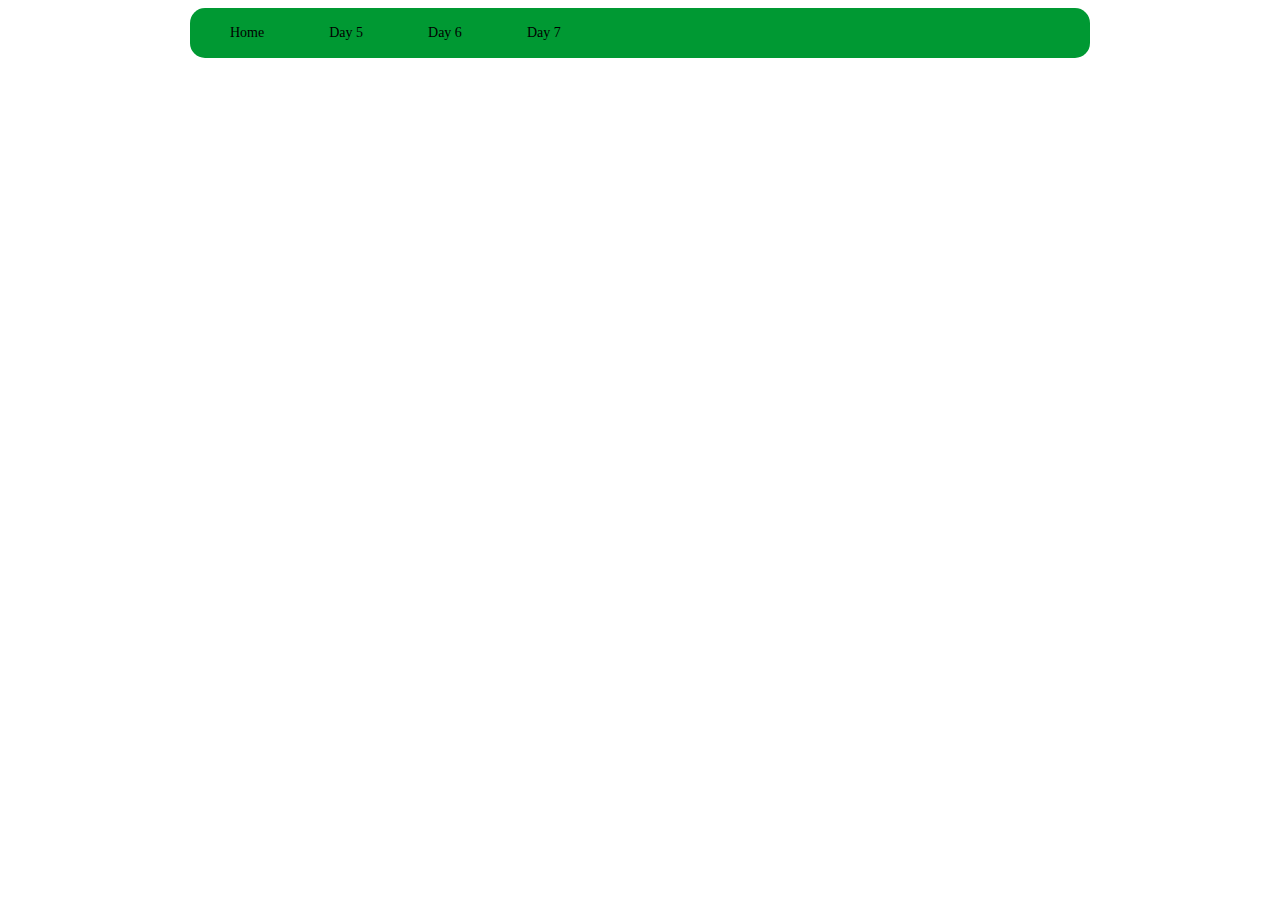
<file: index.html>
<!DOCTYPE html>
<html>
<head>
	<meta charset="utf-8">
	<meta http-equiv="X-UA-Compatible" content="IE=edge">
	<title></title>
	<link rel="stylesheet" href="styles.css">
</head>
<body>
	
	<div id="nav-bar">
		<ul>
			<li><a href="#">Home</a></li>
			<li><a href="#">Day 5</a>
				<ul>
					<li><a href="#">Fancy Form</a></li>
					<li><a href="#">fancy 2</a></li>
					<li><a href="#">Tic Tac Toe</a></li>
				</ul>
			</li>
			<li><a href="#">Day 6</a>
				<ul>
					<li><a href="#">BootStrap </a></li>
					<li><a href="#">Form Valid</a></li>
					<li><a href="#">Image Gallery</a></li>
				</ul>
			</li>
			<li>
				<a href="#">Day 7</a>
			</li>
		</ul>
	</div>








</body>
</html>
</file>
<file: styles.css>
#nav-bar{
	max-width: 900px;
	margin: auto;
	font-weight: bold;

	border: none;
	padding: 0px;
	font-size: 14px;
}

#nav-bar ul{
	background: #093;
	height: 50px;
	list-style: none;
	margin: 0px;
	padding: 0px;
	border-radius: 15px;
	/*box-shadow: inset 0px 16px 0px 0px white;*/
}

#nav-bar li{
	float: left;
	padding: 0px 0px 0px 15px;
}

#nav-bar ul li a{
	color: black;
	font-weight: normal;
	line-height: 50px;
	padding: 0 25px;
	margin:	0px;
	text-decoration: none;
	text-align: center;
}

#nav-bar ul li a:hover{
	background: #060;
	color: white;
	text-decoration: none;
}

#nav-bar ul li ul{
	display: none;
	height: auto;
	position: absolute;
	width: 200px;
	margin: 0px;
	padding: 0px;
	border: none;
}

#nav-bar ul li:hover ul{
	display: block;

}

#nav-bar ul ul{
	border-radius: 0px;
}

#nav-bar ul li li{
	display: block;
	float: none;
	width: 200px;
	margin: 0px;
	padding: 0px;
	background-color: #093;

}

#nav-bar ul li:hover ul li a{
	background: none;
}

#nav-bar ul li ul li a{
	height: 50px;
	font-size: 12px;
	padding: 0px 10px 0px 15px;
	margin: 0px;

}

#nav-bar ul li ul li a:hover{
	color: white;
	border: 0px;
	text-decoration: none; 
}
</file>
